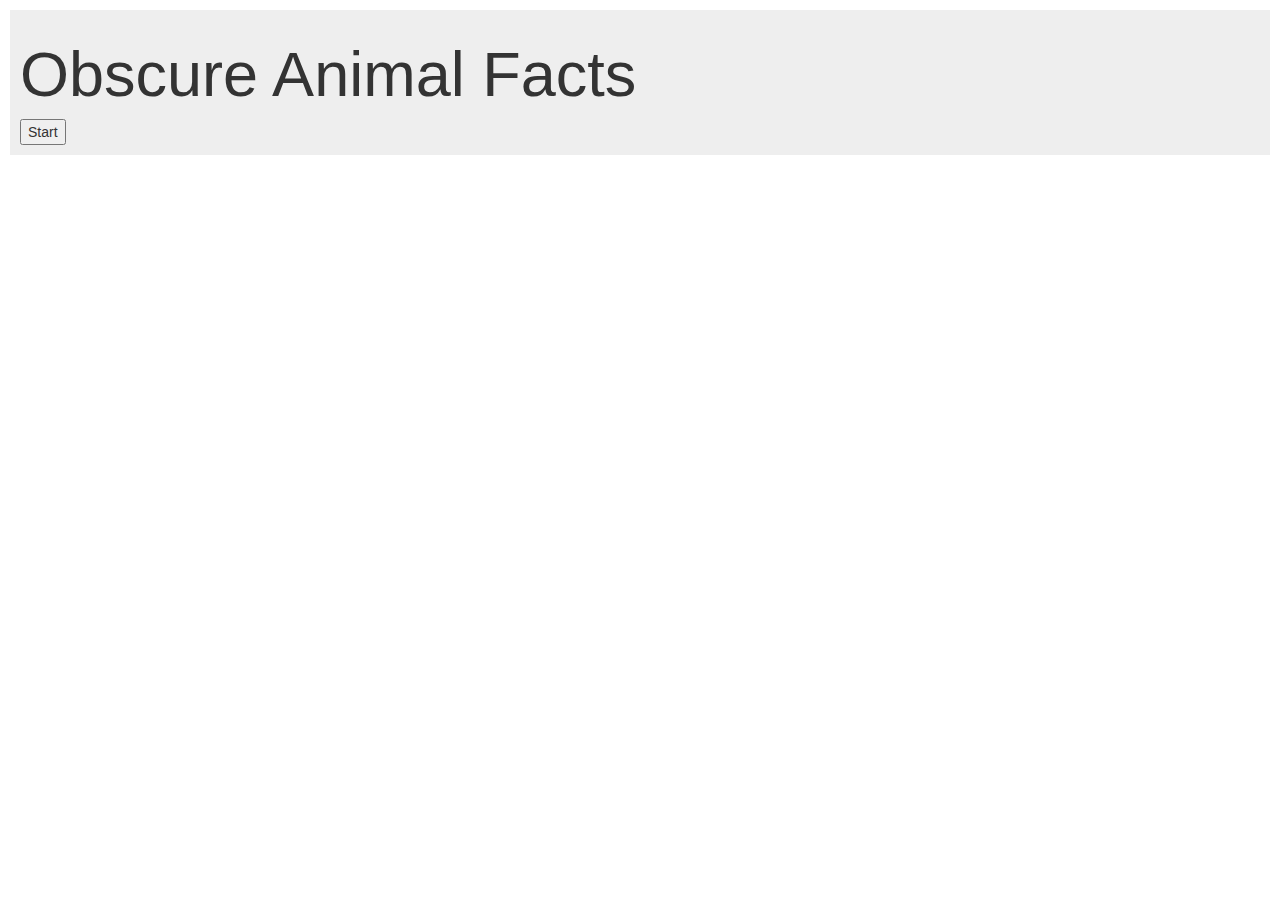
<file: TriviaGame/index.html>
<!DOCTYPE html>
<html>
<head>
    <title>Obscure Animal Facts</title>
    <link rel="stylesheet" href="https://maxcdn.bootstrapcdn.com/bootstrap/3.3.7/css/bootstrap.min.css" integrity="sha384-BVYiiSIFeK1dGmJRAkycuHAHRg32OmUcww7on3RYdg4Va+PmSTsz/K68vbdEjh4u" crossorigin="anonymous">
    
    <link rel="stylesheet" type="text/css" href="assets/css/style.css">

    <script type = "text/javascript" src="https://code.jquery.com/jquery-2.2.0.min.js"></script>
</head>
<body>

<div class="jumbotron">
  <div id="wrapper">
    <h1 id="title">Obscure Animal Facts</h1>
    <div id="subwrapper">
        <button id='start'>Start</button>
    </div>
</div>
</div>



<script type="text/javascript" src="assets/javascript/logic.js"></script>

</body>
</html>
</file>
<file: TriviaGame/assets/css/style.css>
.jumbotron {
    margin: 10px;
    padding: 10px;
}
</file>
